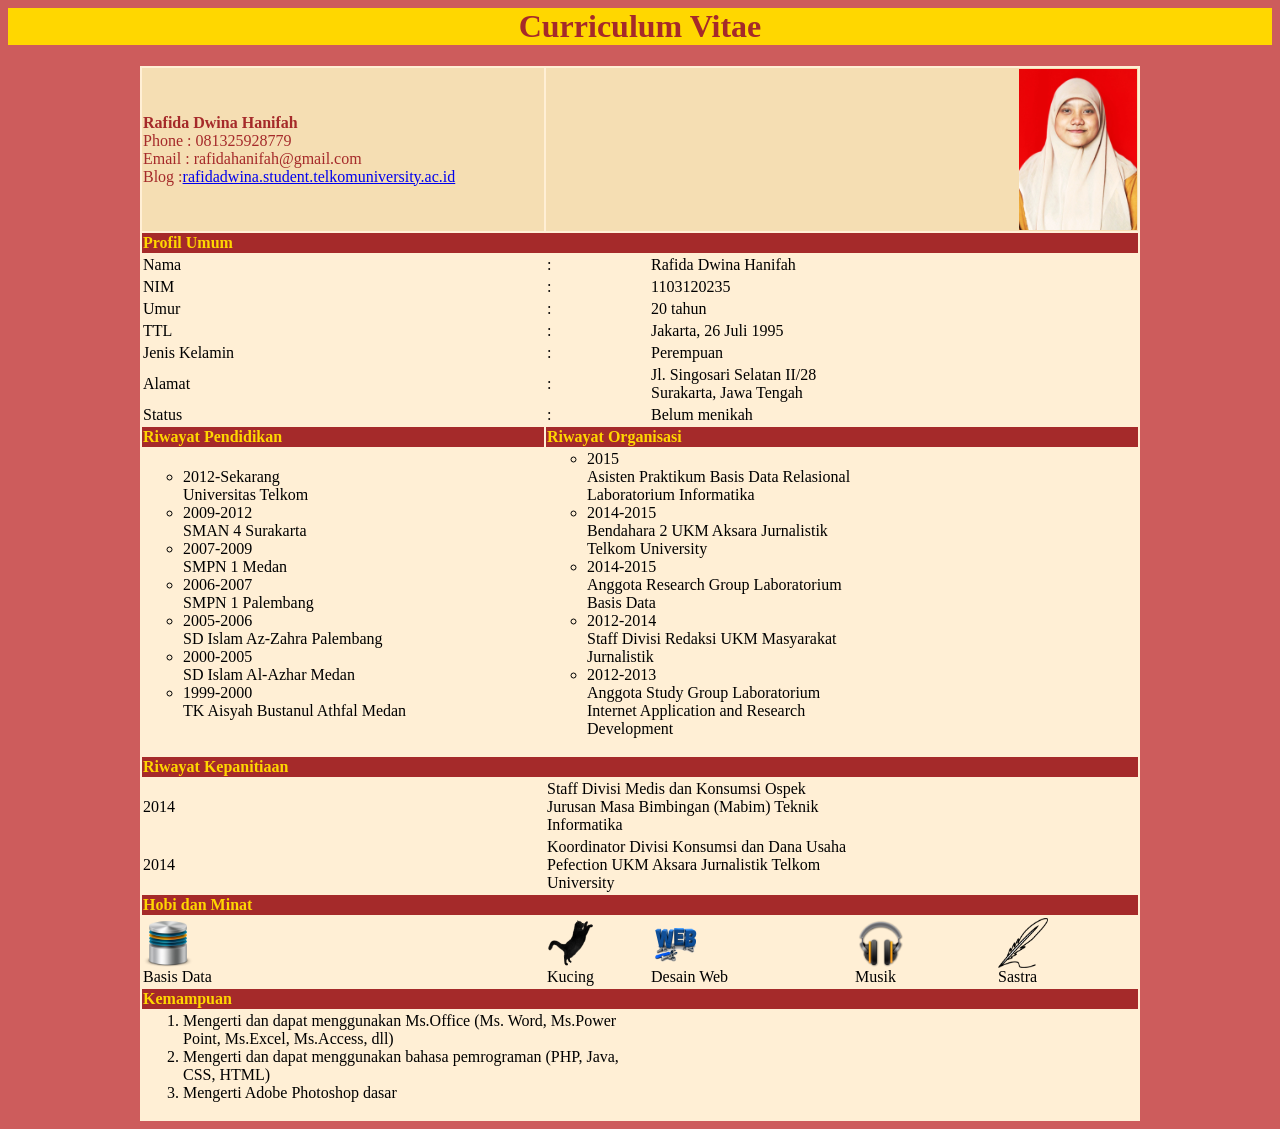
<file: cv.html>
<html>
<head>
<title>Curriculum Vitae</title>
</head>
<body style= "background-color :Indianred">
<div style= "background-color :Gold" align="center"><font color="Brown"><h1>Curriculum Vitae </h1></font>
</div>
<table class="table table-bordered" border="0" width="1000" align="center" style="background:Papayawhip">
	<tr >
	<td   width=" 400" style= "background-color :Wheat" ><font color="Brown" face="Comic Sans Ms"><strong>Rafida Dwina Hanifah</strong></font></br>
	 <font color="Brown" face="Comic Sans Ms">Phone : 081325928779</font></br>
	 <font color="Brown" face="Comic Sans Ms">Email : rafidahanifah@gmail.com </font></br>
	 <font color="Brown" face="Comic Sans Ms">Blog :<a href="http://www.rafidadwina.student.telkomuniversity.ac.id">rafidadwina.student.telkomuniversity.ac.id</a></font></td>
	<td  width=" 500" style= "background-color :Wheat" colspan="5"> <img src="foto.jpg" align="right" valign="right" width="20%"/></td>
	</tr>
	
	<tr >
	<td  width=" 500" style="background:Brown" rowspan="2" colspan="5"><font color="Gold" face="Comic Sans Ms"><strong>Profil Umum</strong></font></td>
	</tr>
	<tr></tr>
	<tr>
	<td width="100"><font  face="Comic Sans Ms">Nama </font></td>
	<td width="50"><font face="Comic Sans Ms"> :</font></td>
	<td width="200"><font face="Comic Sans Ms">Rafida Dwina Hanifah</font></td>
	</tr>
	<tr>
	<td width="100"><font  face="Comic Sans Ms">NIM </font></td>
	<td width="100"><font face="Comic Sans Ms"> :</font></td>
	<td width="200"><font face="Comic Sans Ms">1103120235</font></td>
	</tr>
	<tr>
	<td width="100"><font  face="Comic Sans Ms">Umur</font></td>
	<td width="100"><font face="Comic Sans Ms"> :</font></td>
	<td width="200"><font face="Comic Sans Ms">20 tahun</font></td>
	</tr>
	<tr>
	<td width = "100"><font  face="Comic Sans Ms">TTL </font></td> 
	<td width="100"><font  face="Comic Sans Ms"> : </font></td>
	<td width="200"><font  face="Comic Sans Ms"> Jakarta, 26 Juli 1995 </font></td>
	</tr>
	<tr>
	<td width = "100"><font  face="Comic Sans Ms">Jenis Kelamin </font></td> 
	<td width="100"><font  face="Comic Sans Ms"> : </font></td>
	<td width="200"><font  face="Comic Sans Ms"> Perempuan</font></td>
	</tr>
	<tr>
	<td width = "100"><font  face="Comic Sans Ms">Alamat </font></td> 
	<td width="100"><font  face="Comic Sans Ms"> : </font></td>
	<td width="200"><font  face="Comic Sans Ms"> Jl. Singosari Selatan II/28 Surakarta, Jawa Tengah</font></td>
	</tr>
	<tr>
	<td width = "100"><font  face="Comic Sans Ms">Status </font></td> 
	<td width="100"><font  face="Comic Sans Ms"> : </font></td>
	<td width="200"><font  face="Comic Sans Ms"> Belum menikah</font></td>
	</tr>
	<tr >
	<td  width=" 400" style="background:Brown" rowspan="2" colspan="1"><font color="Gold" face="Comic Sans Ms"><strong>Riwayat Pendidikan</strong></font></td>
	<td  width=" 500" style="background:Brown" rowspan="2" colspan="4"><font color="Gold" face="Comic Sans Ms"><strong>Riwayat Organisasi</strong></font></td>
	</tr>
	<tr></tr>
	<tr border="1">
	<td><ul type="Circle">
		<li><font  face="Comic Sans Ms">2012-Sekarang</br>
		Universitas Telkom</li>
		<li>2009-2012</br>
		SMAN 4 Surakarta</li>
		<li>2007-2009</br>
		SMPN 1 Medan</li>
		<li>2006-2007</br>
		SMPN 1 Palembang</li>
		<li>2005-2006</br>
		SD Islam Az-Zahra Palembang</li>
		<li>2000-2005</br>
		SD Islam Al-Azhar Medan</li>
		<li>1999-2000 </br>
		TK Aisyah Bustanul Athfal Medan</font></li>
	</ul></td>
	<td colspan="2"><ul type="Circle">
	<li><font  face="Comic Sans Ms">2015</br>
		Asisten Praktikum Basis Data Relasional Laboratorium Informatika</li>
	<li>2014-2015</br>
		Bendahara 2 UKM Aksara Jurnalistik Telkom University</li>
	<li>2014-2015</br>
		Anggota Research Group Laboratorium Basis Data</li>
	<li>2012-2014</br>
		Staff Divisi Redaksi UKM Masyarakat Jurnalistik</li>
	<li>2012-2013</br>
		Anggota Study Group Laboratorium Internet Application and Research Development</li>
	</ul></td>
	</tr>
	<tr >
	<td  width=" 500" style="background:Brown" rowspan="2" colspan="5"><font color="Gold" face="Comic Sans Ms"><strong>Riwayat Kepanitiaan</strong></font></td>
	</tr>
	<tr></tr>
	<tr>
		<td ><font  face="Comic Sans Ms">2014</td>
		<td colspan="2"><font  face="Comic Sans Ms">Staff Divisi Medis dan Konsumsi Ospek Jurusan Masa Bimbingan (Mabim) Teknik Informatika</td>
	</tr>
	<tr>
		<td ><font  face="Comic Sans Ms">2014</td>
		<td colspan="2"><font  face="Comic Sans Ms">Koordinator Divisi Konsumsi dan Dana Usaha Pefection UKM Aksara Jurnalistik Telkom University</td>
	</tr>
	<tr >
	<td  width=" 500" style="background:Brown" rowspan="2" colspan="5"><font color="Gold" face="Comic Sans Ms"><strong>Hobi dan Minat</strong></font></td>
	</tr>
	<tr></tr>
	<tr>
	<td colspan="0"><img width="50" height="50" src="basdat.png"></img></br>
		<label><font  face="Comic Sans Ms">Basis Data</font></label></td>
	<td colspan="0"><img width="50" height="50" src="cat.png"></img></br>
		<label><font  face="Comic Sans Ms">Kucing</font></label></td>
	<td colspan="0"><img width="50" height="50" src="web.png"></img></br>
		<label><font  face="Comic Sans Ms">Desain Web</font></label></td>
	<td colspan="0"><img width="50" height="50" src="musik.png"></img></br>
		<label><font  face="Comic Sans Ms">Musik</font></label></td>
	<td ><img width="50" height="50" src="sastra.png"></img></br>
		<label><font  face="Comic Sans Ms">Sastra</font></label></td>
	</tr>
	<tr >
	<td  width=" 500" style="background:Brown" rowspan="2" colspan="5"><font color="Gold" face="Comic Sans Ms"><strong>Kemampuan</strong></font></td>
	</tr>
	<tr></tr>
	<tr><td colspan="2"><ol><font  face="Comic Sans Ms">
	<li><font  face="Comic Sans Ms">Mengerti dan dapat menggunakan Ms.Office (Ms. Word, Ms.Power Point, Ms.Excel, Ms.Access, dll)</li>
	<li>Mengerti dan dapat menggunakan bahasa pemrograman (PHP, Java, CSS, HTML)</li>
	<li>Mengerti Adobe Photoshop dasar</font></li>
	</ol></td>
	</tr>
	
	
</table>
</body>

	
</html>
</file>
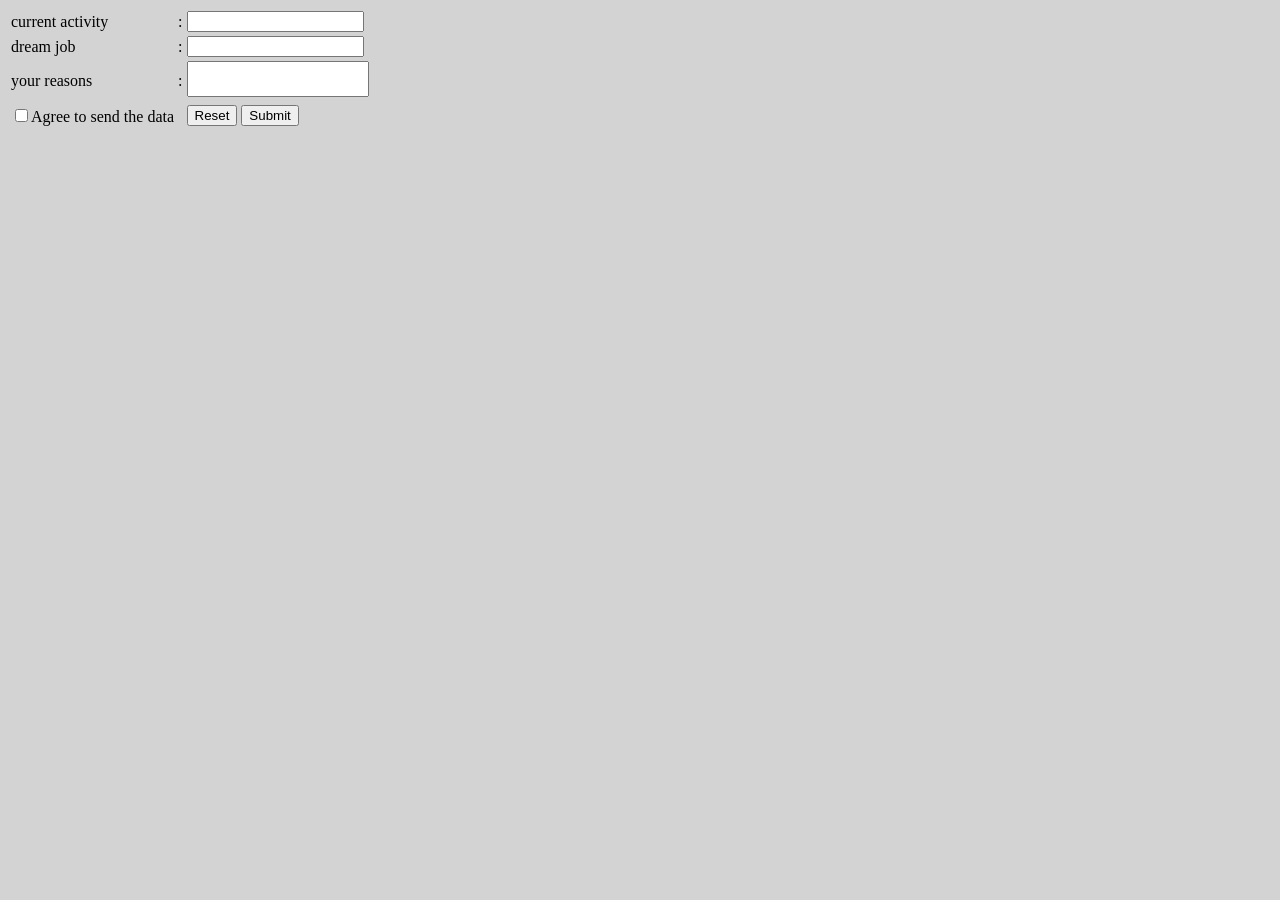
<file: form-lain.html>
<!DOCTYPE html>
<html>
<head>
	<title>myForm1</title>
</head>
<body style="background-color:lightgrey">
	<form method="POST" action="myResult.php">
	<input type="hidden" name="is_post" value=true>
	<table border="0">
	<tr>
		<td>
			current activity
		</td>
		<td>
			:
		</td>
		<td>
			<input type="hidden" name="nim" value="1103130173" />
			<input type="text" name="currentActivity" />
		</td>
	</tr>
	<tr>
		<td>
			dream job
		</td>
		<td>
			:
		</td>
		<td>
			<input type="text" name="dreamJob" />
		</td>
	</tr>
	<tr>
		<td>
			your reasons
		</td>
		<td>
			:
		</td>
		<td>
			<textarea name="reasons" style="resize:none"></textarea>
		</td>
	</tr>
	<tr>
		<td>
			<input type="checkbox" value="agree" name="agreement" />Agree to send the data
		</td>
		<td></td>
		<td>
			<button type="reset" name="submit">Reset</button>
			<button type="submit" name="submit">Submit</button>
		</td>
	</tr>
	
	
	</table>
	</form>

</body>
</html>
</file>
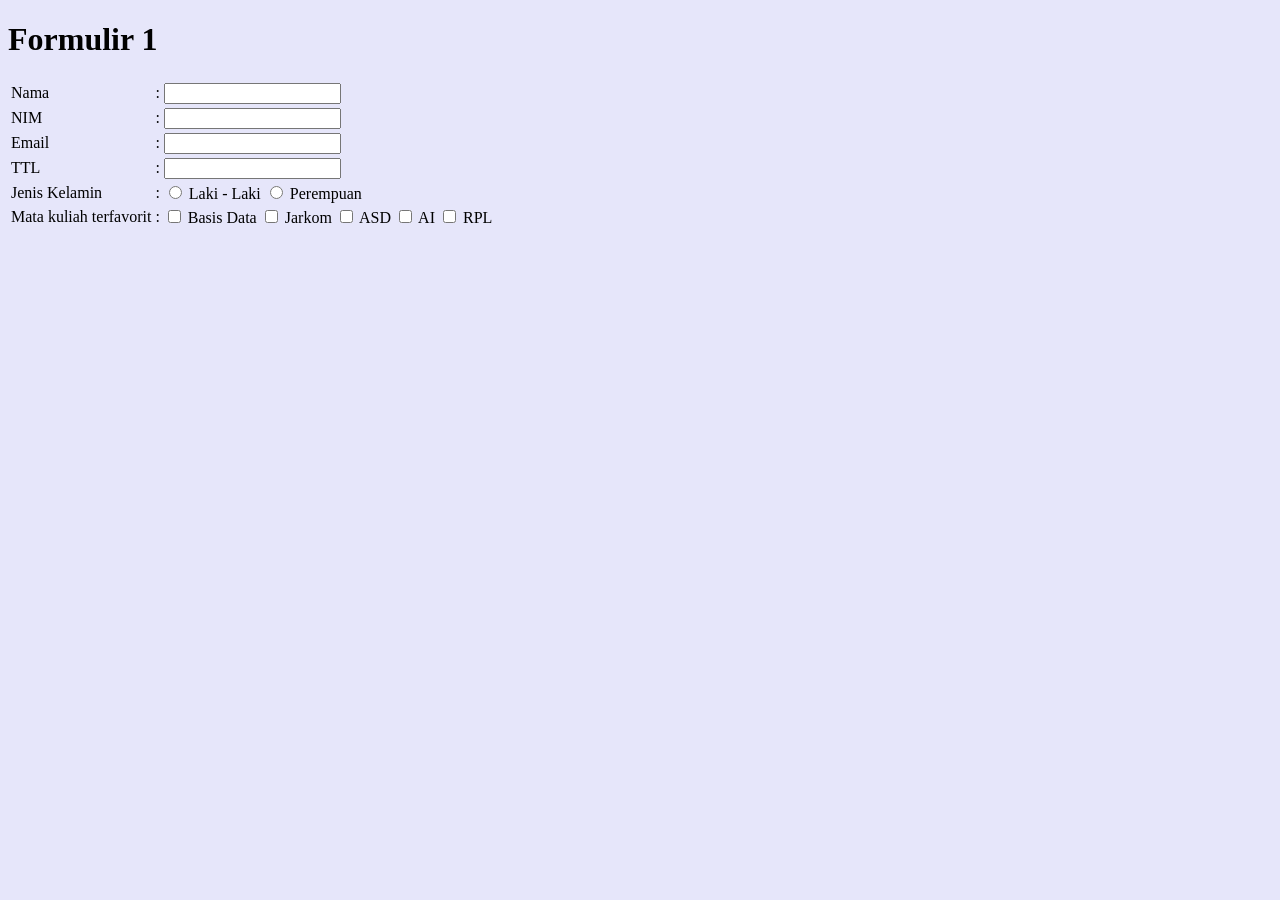
<file: form1.html>
<!DOCTYPE html>
<html>
<head>
   <title>Formulir 1 </title>
</head>
<body style= "background-color :Lavender">
<form action="myresult.php" method="get">
 
<h1>Formulir 1</h1>
<form method="post" id="frm">

<table>
	<tr>
		<td>Nama</td>       
		<td>:</td>
		<td><input  name="nama" id="nama" > </input></td>
	</tr>
	<tr>
		<td>NIM</td>             
		<td>:</td>
		<td><input name="nim" id="nim" > </input></td>
	</tr>	
	<tr>
		<td>Email</td>
		<td>:</td>
		<td><input name="email" id="email"> </input></td>
	</tr>
	<tr>
		<td>TTL</td>
		<td>:</td>
		<td><input name="ttl" id="ttl"> </input></td>
	</tr>	
	
	<tr>
		<td>Jenis Kelamin</td>
		<td>:</td>
		<td><input type="radio" name="jenis_kelamin" value="laki-laki" /> 
		Laki - Laki
		<input type="radio" name="jenis_kelamin" value="perempuan" /> 
		Perempuan
	</tr>
	<tr>
		<td>Mata kuliah terfavorit</td>
		<td>:</td>
		<td><input type="checkbox" name="basis_data" /> Basis Data
			<input type="checkbox" name="jarkom" /> Jarkom
			<input type="checkbox" name="asd" /> ASD
			<input type="checkbox" name="ai" /> AI
			<input type="checkbox" name="rpl" /> RPL
		</td>
	</tr>
	<tr>
	<td><a href="myresult.php>"<input type="submit" value="Next" ></a></td>
	</tr>
 
</form>
</body>
</html>
</file>
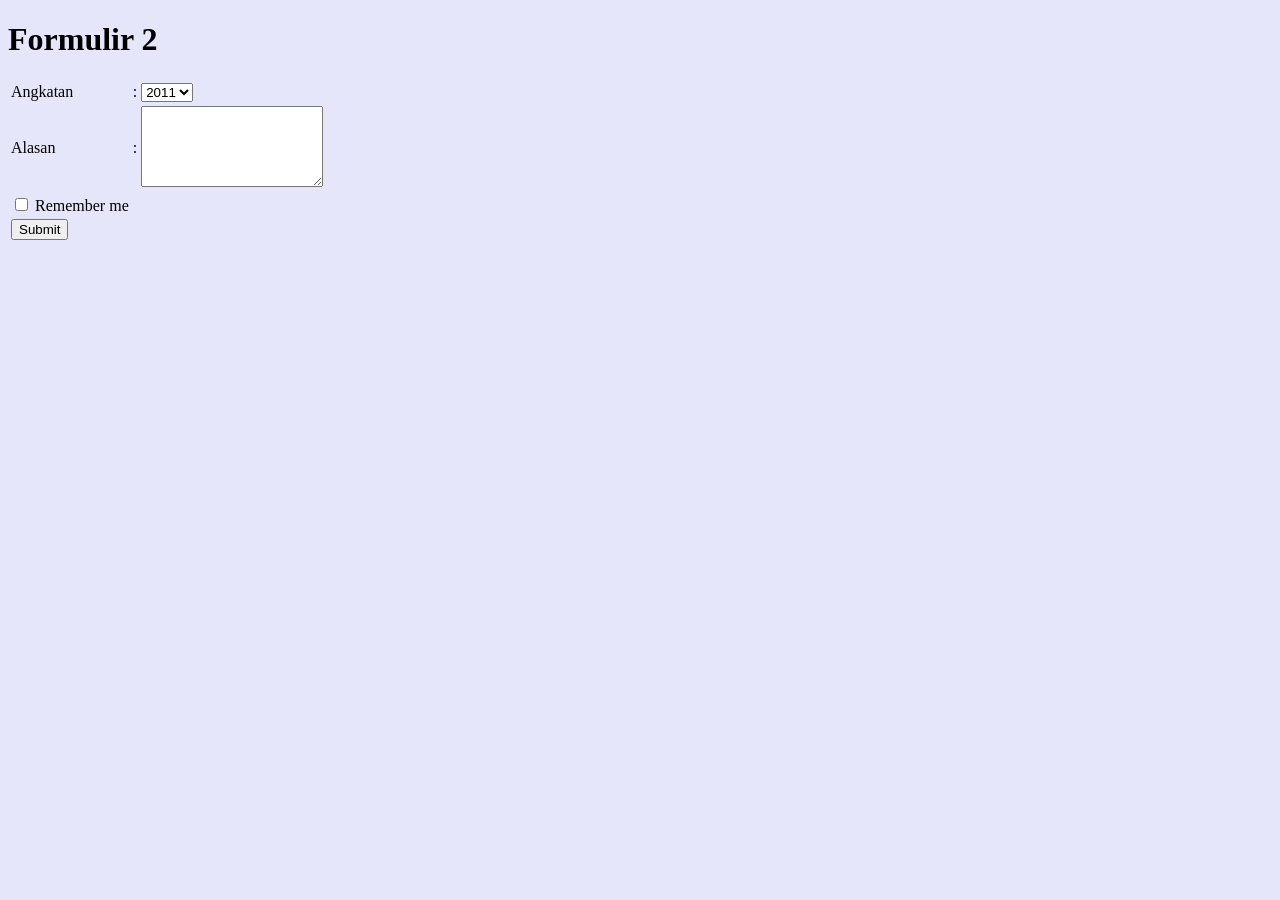
<file: form2.html>
<!DOCTYPE html>
<html>
<head>
   <title>Formulir 2 </title>
</head>
<body style= "background-color :Lavender">
<form action="myresult.php" method="post">
 
<h1>Formulir 2</h1>
<form method="post" id="frm">

<table>
	<tr>
		<td>Angkatan</td>
		<td>:</td>
		<td><select name="angkatan">
		<option value="2011" selected>2011</option>
		<option value="2012">2012</option>
		<option value="2013">2013</option>
		<option value="2014">2014</option>
		<option value="2015">2015</option>
	  </select></td>
	</tr>
	<tr>
		<td>Alasan</td>
		<td>:</td>
		<td><textarea name="alasan" rows="5" cols="20">
		</textarea>
	</tr>
	
	<tr>
		
		<td><input type="checkbox" name="remember" /> Remember me
		</td>
	</tr>
	<tr>
	<td><a href="form1.html"><input type="submit" value="Submit" ></a></td>
	</tr>
 
</form>
</body>
</html>
</file>
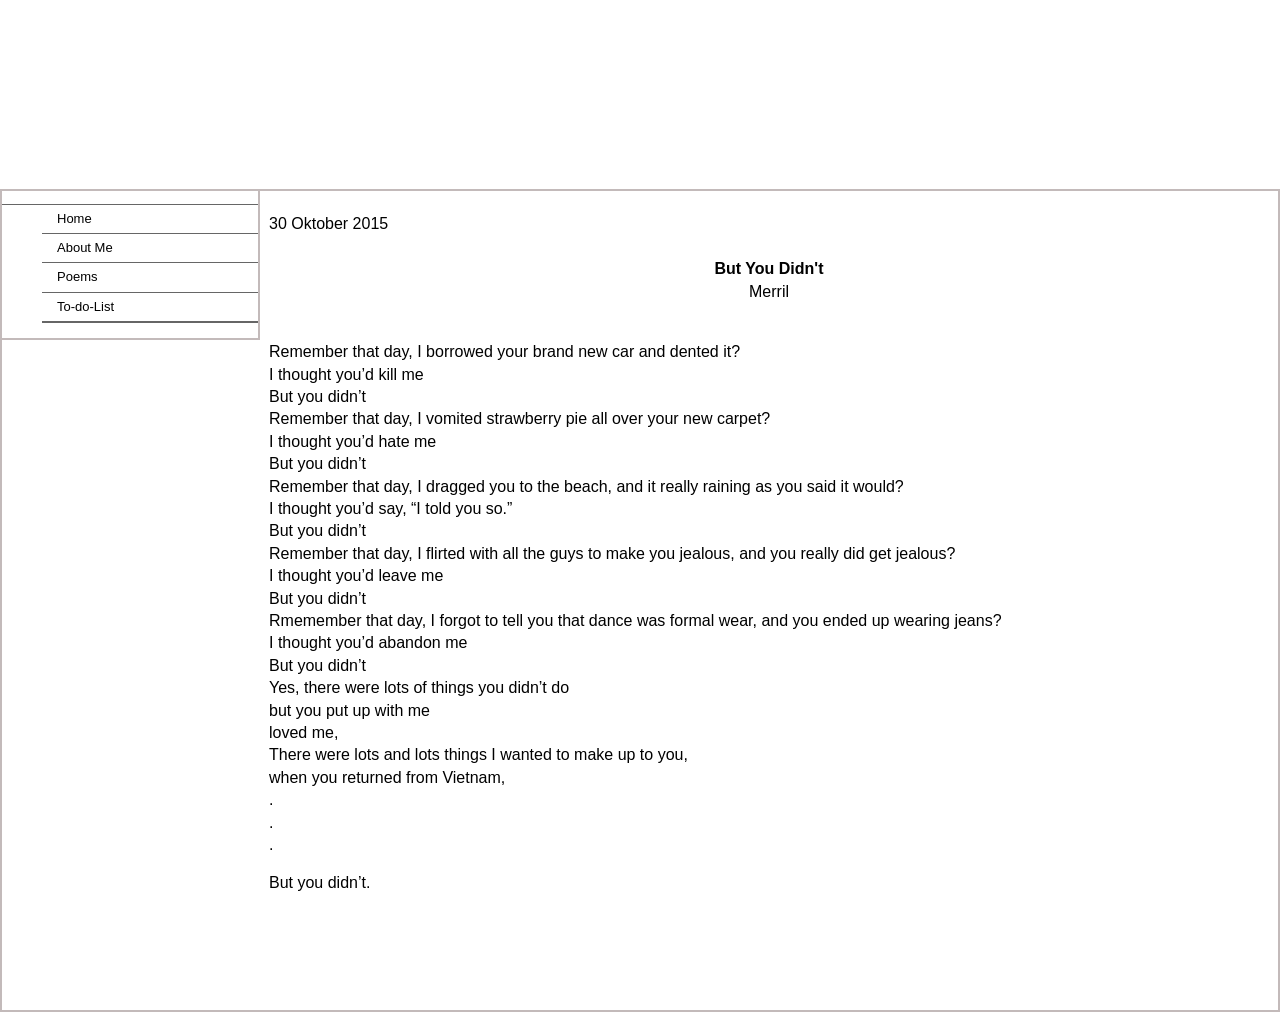
<file: tgs2/home.html>
<!DOCTYPE html PUBLIC "-//W3C//DTD XHTML 1.0 Transitional//EN" "http://www.w3.org/TR/xhtml1/DTD/xhtml1-transitional.dtd">
<html xmlns="http://www.w3.org/1999/xhtml">
<head>
<meta http-equiv="Content-Type" content="text/html; charset=utf-8" />
<title>Untitled Document</title>


<style type="text/css">

body {
	font: 100%/1.4 Verdana, Arial, Helvetica, sans-serif;
	background-color: #fff;
	margin: 0;
	padding: 0;
	color: #000;
	border: 3px ;
}

/* 
ul, ol, dl { /* Due to variations between browsers, it's best practices to zero padding and margin on lists. For consistency, you can either specify the amounts you want here, or on the list items (LI, DT, DD) they contain. Remember that what you do here will cascade to the .nav list unless you write a more specific selector. */
	padding: 0;
	margin: 0;
}
h1, h2, h3, h4, h5, h6, p {
	margin-top: 0;	 /* removing the top margin gets around an issue where margins can escape from their containing div. The remaining bottom margin will hold it away from any elements that follow. */
	padding-right: 0px;
	padding-left: 0px; /* adding the padding to the sides of the elements within the divs, instead of the divs themselves, gets rid of any box model math. A nested div with side padding can also be used as an alternate method. */
}
a img { /* this selector removes the default blue border displayed in some browsers around an image when it is surrounded by a link */
	border: none;
}

/*
a:link {
	color:#ffffff;
	text-decoration: underline; /* unless you style your links to look extremely unique, it's best to provide underlines for quick visual identification */
}
a:visited {
	color: #4E5869;
	text-decoration: underline;
}
a:hover, a:active, a:focus { /* this group of selectors will give a keyboard navigator the same hover experience as the person using a mouse. */
	text-decoration: none;
}

/* ~~ this container surrounds all other divs giving them their percentage-based width ~~ */
.container {
	width: 1300px;
	max-width: 1366px;/* a max-width may be desirable to keep this layout from getting too wide on a large monitor. This keeps line length more readable. IE6 does not respect this declaration. */
	min-width: 20cm;/* a min-width may be desirable to keep this layout from getting too narrow. This keeps line length more readable in the side columns. IE6 does not respect this declaration. */
	background-color: #FFF;
	margin-left:auto; 
	margin-right:auto; /* the auto value on the sides, coupled with the width, centers the layout. It is not needed if you set the .container's width to 100%. */
	
	}

/* ~~ the header is not given a width. It will extend the full width of your layout. It contains an image placeholder that should be replaced with your own linked logo ~~ */
.header {
	
	background-image: url(file:///C:/Users/user/Pictures/simple2.jpg);
	height: 5cm;
	width: 600px;
	margin-left:auto; 
	margin-right:auto;
	background-size: 100% 100%;	
}

.sidebar {
	float: left;
	width: 20%;
	background-color:#b3b1ac
	font-family: Arial;
	font-size: 13px;
	font-style: normal;
	font-weight: normal;
	border: 2px solid #c3baba;
	color: #000000;
}
.content {
	padding: 0px 0;
	width: 800;
	margin-left:auto; 
	margin-right:auto;
	border: 2px solid #c3baba;
	background-image: url(file:///C:/Users/user/Pictures/background2.jpg);
}


/* ~~ This grouped selector gives the lists in the .content area space ~~ */
.content ul, .content ol { 
	padding: 0 1px 1px 1px; /* this padding mirrors the right padding in the headings and paragraph rule above. Padding was placed on the bottom for space between other elements on the lists and on the left to create the indention. These may be adjusted as you wish. */
}

/* ~~ The navigation list styles (can be removed if you choose to use a premade flyout menu like Spry) ~~ */
ul.nav {
	list-style: none; /* this removes the list marker */
	border-top: 1px solid #666; /* this creates the top border for the links - all others are placed using a bottom border on the LI */
	margin-bottom: 15px; /* this creates the space between the navigation on the content below */
}
ul.nav li {
	border-bottom: 1px solid #666; /* this creates the button separation */
}
ul.nav a, ul.nav a:visited { /* grouping these selectors makes sure that your links retain their button look even after being visited */
	padding: 5px 5px 5px 15px;
	display: block; /* this gives the link block properties causing it to fill the whole LI containing it. This causes the entire area to react to a mouse click. */
	text-decoration: none;
	background-color: #ffffff;
	color: #000000;
}
ul.nav a:hover, ul.nav a:active, ul.nav a:focus { /* this changes the background and text color for both mouse and keyboard navigators */
	background-color: #FFF;
	color: #000000;
}

/* ~~ The footer ~~ */
.footer {
	background-color: #ea0000;
	position: left;/* this gives IE6 hasLayout to properly clear */
	/*clear: both; /* this clear property forces the .container to understand where the columns end and contain them */
	width: 1366px;
	padding-top: 0px;
	padding-right: 0;
	padding-bottom: 0px;
	padding-left: 0;
}

/* ~~ miscellaneous float/clear classes ~~ */
.fltrt {  /* this class can be used to float an element right in your page. The floated element must precede the element it should be next to on the page. */
	float: right;
	margin-left: 8px;
}
.fltlft { /* this class can be used to float an element left in your page. The floated element must precede the element it should be next to on the page. */
	float: left;
	margin-right: 8px;
}
.clearfloat { /* this class can be placed on a <br /> or empty div as the final element following the last floated div (within the #container) if the #footer is removed or taken out of the #container */
	clear:both;
	height:0;
	font-size: 1px;
	line-height: 0px;
}

</style><!--[if lte IE 7]>
<style>
.content { margin-right: -1px; } /* this 1px negative margin can be placed on any of the columns in this layout with the same corrective effect. */
ul.nav a { zoom: 1; }  /* the zoom property gives IE the hasLayout trigger it needs to correct extra whiltespace between the links */
</style>
<![endif]-->
</head>

<body>

<div class="container">
  <div class="header">
  <!-- end .header --></div>
  </div>
	<div class="sidebar">
    <ul class="nav">
    
      <li><a href="home.html">Home</a></li>
      <li><a href="inputdata.html">About Me</a></li>
        <li><a href="viewdata.html">Poems</a></li>
		<li><a href="index.html">To-do-List</a></li>                         
      <li></li>
    </ul>
	</div>
	
  <div class="content" >
   
	
    <table width="1000" height="78" border="0" align="center" cellpadding="0" cellspacing="0" bgcolor="#ffffff">
      <tr>
        <td width="1000" height="28" ><br />
        30 Oktober 2015</td>
      </tr>
	  <tr>
        <td width="1000" height="28" align="center"><strong><br />
        But You Didn't</strong></br> Merril</td>
		
      </tr>
      <tr>
        <td height="25" align="left" valign="top" ><p><br />
          Remember that day, I borrowed your brand new car and dented it?</br>
I thought you’d kill me</br>
But you didn’t</br>
Remember that day, I vomited strawberry pie all over your new carpet?</br>
I thought you’d hate me</br>
But you didn’t</br>
Remember that day, I dragged you to the beach, and it really raining as you said it would?</br>
I thought you’d say, “I told you so.”</br>
But you didn’t</br>
Remember that day, I flirted with all the guys to make you jealous, and you really did get jealous?</br>
I thought you’d leave me</br>
But you didn’t</br>
Rmemember that day, I forgot to tell you that dance was formal wear, and you ended up wearing jeans?</br>
I thought you’d abandon me</br>
But you didn’t</br>
Yes, there were lots of things you didn’t do</br>
but you put up with me</br>
loved me,</br>
There were lots and lots things I wanted to make up to you,</br>
when you returned from Vietnam,</br>
.</br>
.</br>
.</br>
</p>
          <dl>
            <dt>But you didn’t.</dt>
          </dl>
        <p>&nbsp;</p>
        <p>&nbsp;</p></td>
      </tr>
      <tr>
        <td bgcolor="#FFFFFF">&nbsp;</td>
      </tr>
    </table>
    <!-- end .content --></div>
    
  <div class="footer">

    <!-- end .footer --></div>
  <!-- end .container --></div>
</body>
</html>
</file>
